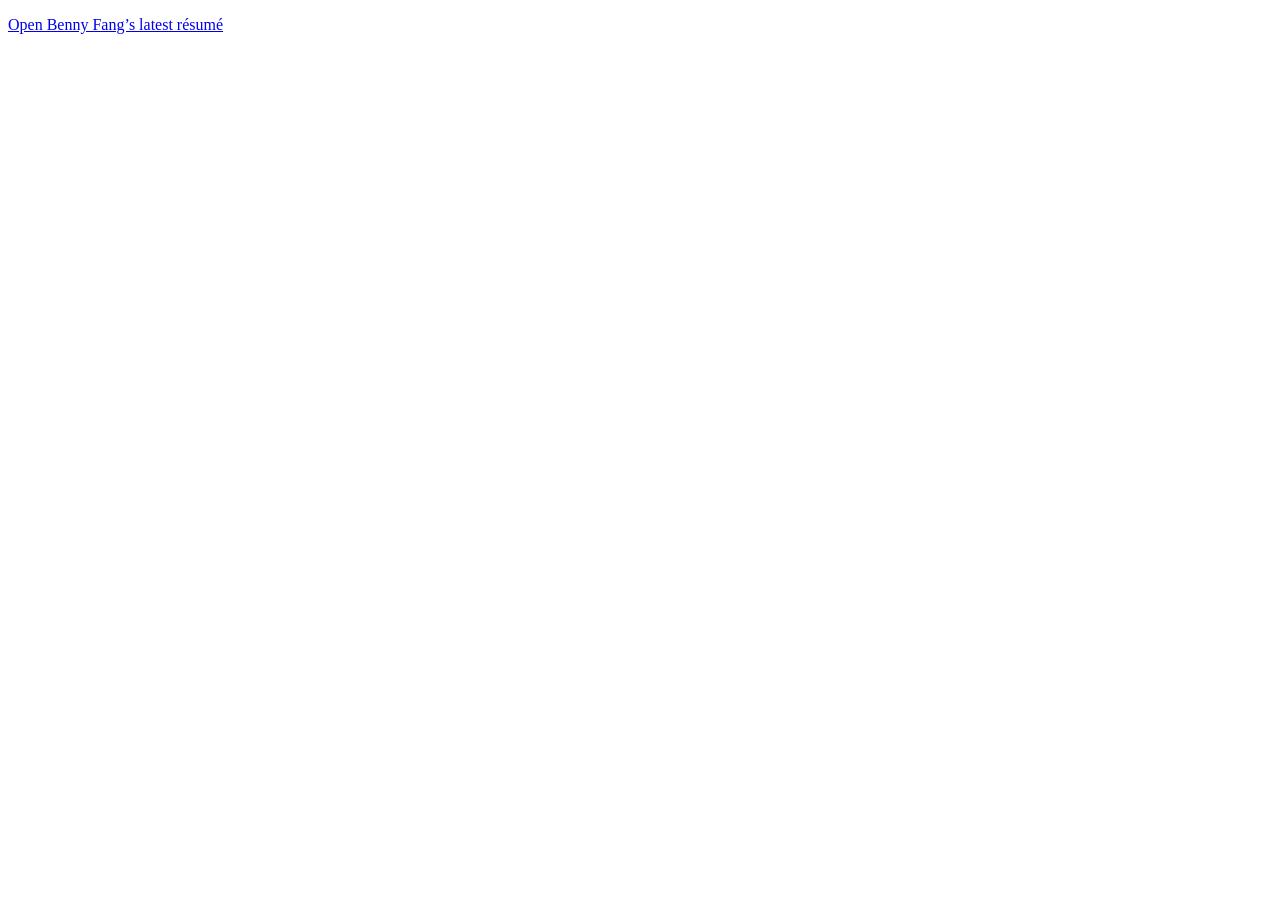
<file: cv/index.html>
<!doctype html>
<html lang="en">
  <head>
    <meta charset="UTF-8" />
    <meta name="viewport" content="width=device-width, initial-scale=1.0" />
    <meta http-equiv="refresh" content="0; url=/files/Resume.pdf" />
    <title>Benny Fang | Résumé</title>
  </head>
  <body>
    <p>
      <a href="/files/Resume.pdf">Open Benny Fang’s latest résumé</a>
    </p>
  </body>
</html>
</file>
